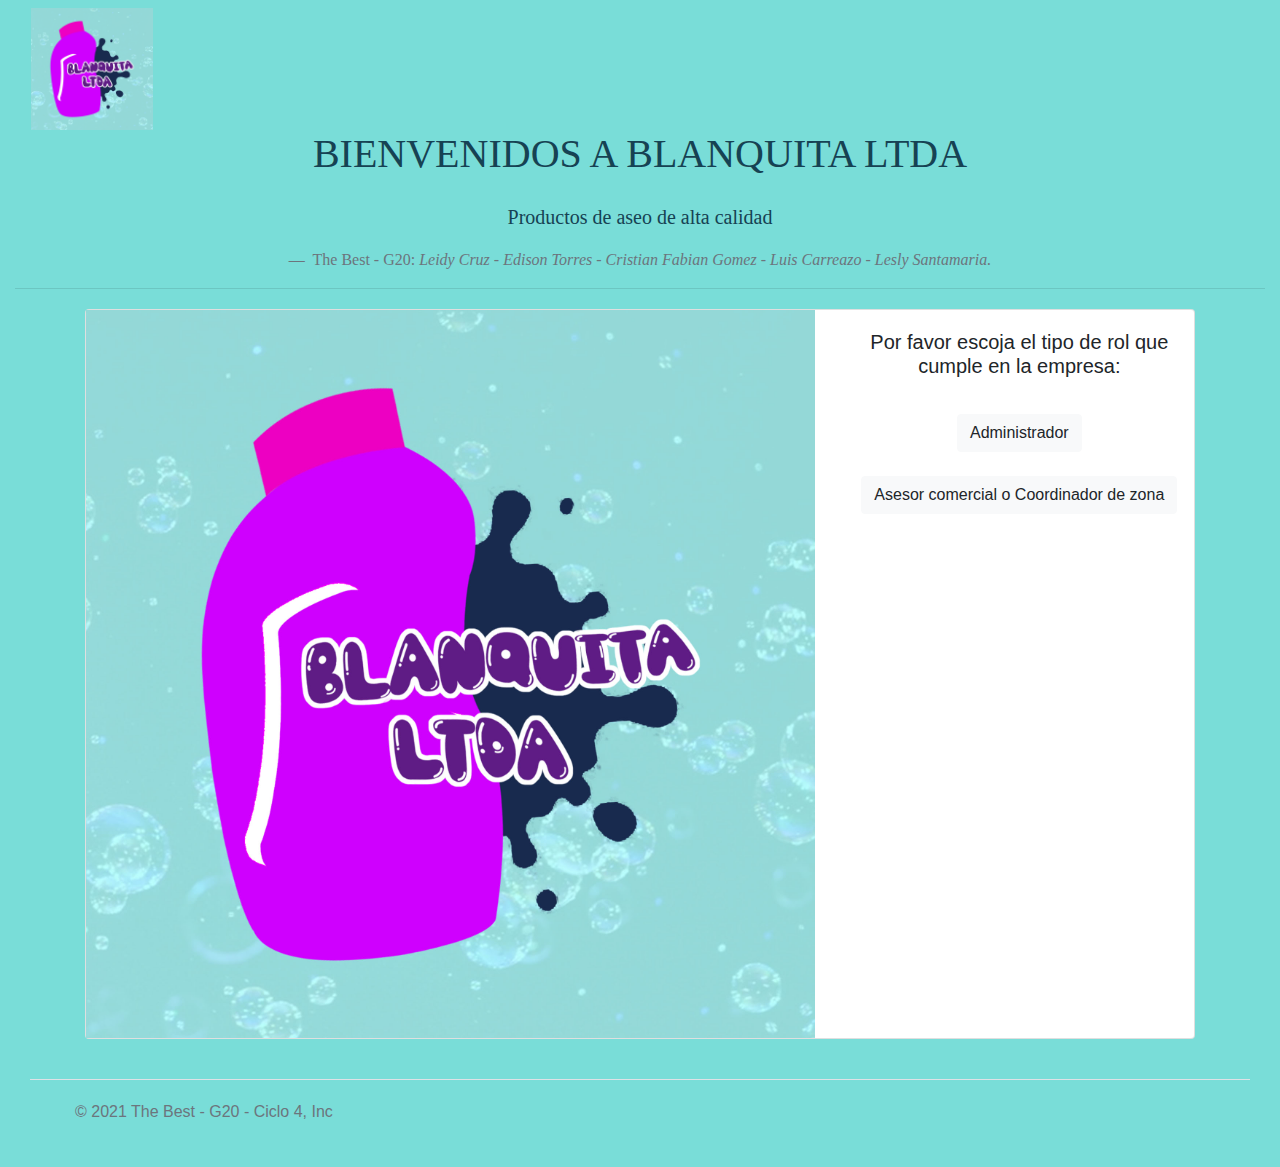
<file: index.html>
<!DOCTYPE html>
<html>
    <head>
        <meta charset="UTF-8">
        <meta http-equiv="X-UA-Compatible" content="IE=edge">
        <meta name="viewport" content="width=device-width, initial-scale=1.0">
        <title>Blanquita LTDA - Home</title>
        <link href="https://cdn.jsdelivr.net/npm/bootstrap@5.1.3/dist/css/bootstrap.min.css" rel="stylesheet" integrity="sha384-1BmE4kWBq78iYhFldvKuhfTAU6auU8tT94WrHftjDbrCEXSU1oBoqyl2QvZ6jIW3" crossorigin="anonymous">
        <link href="//maxcdn.bootstrapcdn.com/bootstrap/4.1.1/css/bootstrap.min.css" rel="stylesheet" id="bootstrap-css" />
        <link rel="stylesheet" href="style/index.css">
        <link rel="stylesheet" href="https://cdn.jsdelivr.net/npm/bootstrap-icons@1.5.0/font/bootstrap-icons.css">
        <link rel="stylesheet" href="https://fonts.googleapis.com/css?family=Sofia">
        <script src="//maxcdn.bootstrapcdn.com/bootstrap/4.1.1/js/bootstrap.min.js"></script>
        <script src="//cdnjs.cloudflare.com/ajax/libs/jquery/3.2.1/jquery.min.js"></script> 
        <script src="https://ajax.googleapis.com/ajax/libs/jquery/3.3.1/jquery.min.js"></script> 
        <script src="https://code.jquery.com/jquery-3.6.0.min.js" integrity="sha256-/xUj+3OJU5yExlq6GSYGSHk7tPXikynS7ogEvDej/m4=" crossorigin="anonymous"></script>
        <script src="js/loginUser.js"></script>
        <link rel="shortcut icon" href="image/Logo_Blanquita.jpg">
    </head>
    <body>
        <div class="container-fluid vh-100">
            <nav class="navbar">
                <img src="image/Logo_Blanquita.jpg" class="card-img-top-left" style="max-width: 10%" alt="Logo Blanquita">
                <div class="container d-flex justify-content-center " id= "top">
                    <p>
                        <h1 class="title-center " id="tittle">BIENVENIDOS A BLANQUITA LTDA</h1>
                    </p>
                </div>
            </nav>
            <nav class="navbar-center" id= "top">
                <div class="pt-2">
                    <figure class="text-center">
                        <blockquote class="navbar-footer">
                            <p class="text" id= "subtittle">Productos de aseo de alta calidad</h2></p>
                        </blockquote>
                        <figcaption class="blockquote-footer" id="fsubtittle">
                            The Best - G20: <cite title="Source Title">Leidy Cruz - Edison Torres - Cristian Fabian Gomez - Luis Carreazo - Lesly Santamaria.</cite>
                        </figcaption>
                    </figure>
                </div>
            </nav>
            <hr/>
            <div class="container-fluid vh-100 " style="margin-top: 20x;" >
                <div class="container d-flex justify-content-center" style="margin-top: 20px;">
                    <div class="rounded d-flex justify-content-left" id="tipousuario">
                        <div class="card text-center mb-3 ">
                            <div class="row g-0">
                                <div class="col-md-8">
                                    <img src="image/Logo_Blanquita.jpg" class="card-img-top-left" style="max-width: 100%" alt="Logo Blanquita">
                                </div>  
                                <div class="col-md-4" >
                                    <div class="card-body">
                                    <h5 class="card-title"> Por favor escoja el tipo de rol que cumple en la empresa:</h5 >
                                    <br/>
                                    <div class= "d-grid d-md-flex justify-content-center" id="loginadministrador">
                                        <a href="Administrador.html" class="btn btn-light" >Administrador</a>
                                    </div>
                                    <br/>
                                    <div class= "d-grid d-md-flex justify-content-center" id="loginuser">
                                        <a href="loginUser.html" class="btn btn-light" >Asesor comercial o Coordinador de zona</a>
                                    </div>
                                </div>                                        
                            </div>
                            <br/>
                        </div>
                    </div>
                </div>
            </div>
            <footer class="footer d-flex flex-wrap justify-content-between align-items-center py-3 my-4 border-top">
                <div class="col-md-4 d-flex align-items-center">
                    <a href="/" class="mb-3 me-2 mb-md-0 text-muted text-decoration-none lh-1">
                        <svg class="bi" width="30" height="24">
                        <use xlink:href="#bootstrap" />
                        </svg>
                    </a>
                    <span class="text-muted">&copy; 2021 The Best - G20 - Ciclo 4, Inc</span>
                </div>
            </footer>
        </div>
    </body>
</html>
</file>
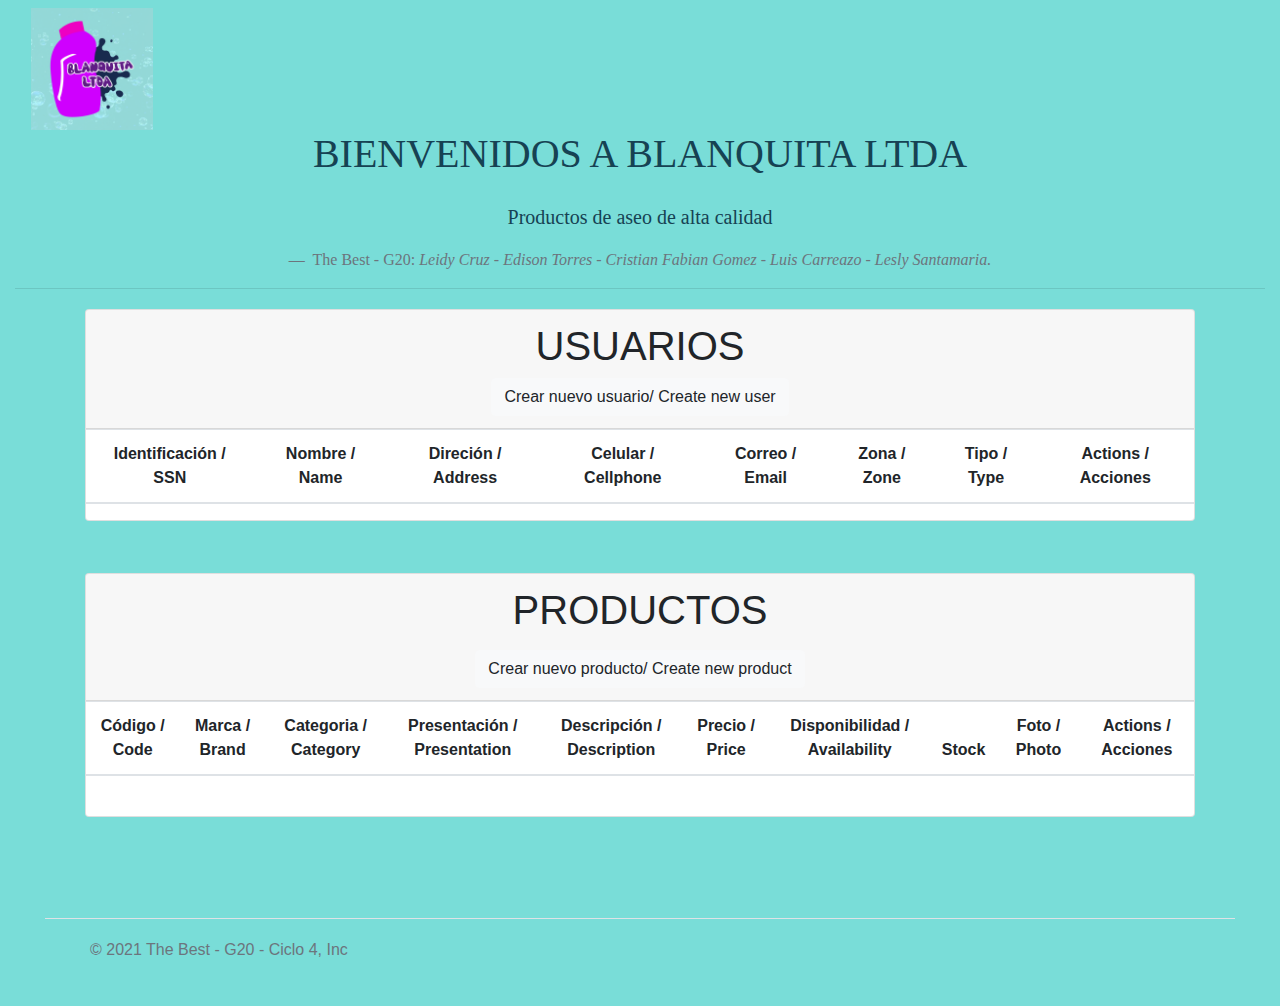
<file: Administrador.html>
<!DOCTYPE html>
<html>

<head>
    <meta charset="UTF-8">
    <meta http-equiv="X-UA-Compatible" content="IE=edge">
    <meta name="viewport" content="width=device-width, initial-scale=1.0">
    <title>Blanquita LTDA - Home</title>
    <link href="https://cdn.jsdelivr.net/npm/bootstrap@5.1.3/dist/css/bootstrap.min.css" rel="stylesheet"
        integrity="sha384-1BmE4kWBq78iYhFldvKuhfTAU6auU8tT94WrHftjDbrCEXSU1oBoqyl2QvZ6jIW3" crossorigin="anonymous">
    <link href="//maxcdn.bootstrapcdn.com/bootstrap/4.1.1/css/bootstrap.min.css" rel="stylesheet" id="bootstrap-css" />
    <link rel="stylesheet" href="https://cdnjs.cloudflare.com/ajax/libs/font-awesome/4.7.0/css/font-awesome.min.css">
    <link rel="stylesheet" href="style/index.css">
    <link rel="stylesheet" href="https://cdn.jsdelivr.net/npm/bootstrap-icons@1.5.0/font/bootstrap-icons.css">
    <link rel="stylesheet" href="https://fonts.googleapis.com/css?family=Sofia">
    <script src="//maxcdn.bootstrapcdn.com/bootstrap/4.1.1/js/bootstrap.min.js"></script>
    <script src="//cdnjs.cloudflare.com/ajax/libs/jquery/3.2.1/jquery.min.js"></script>
    <script src="https://ajax.googleapis.com/ajax/libs/jquery/3.3.1/jquery.min.js"></script>
    <script src="https://code.jquery.com/jquery-3.6.0.min.js" integrity="sha256-/xUj+3OJU5yExlq6GSYGSHk7tPXikynS7ogEvDej/m4=" crossorigin="anonymous"></script>
    <script src="js/administradorUser.js"></script>
    <script src="js/administradorProduct.js"></script>
    <link rel="shortcut icon" href="image/Logo_Blanquita.jpg">
</head>

<body>
    <div class="container-fluid vh-100">
        <nav class="navbar">
            <img src="image/Logo_Blanquita.jpg" class="card-img-top-left" style="max-width: 10%" alt="Logo Blanquita">
            <div class="container d-flex justify-content-center " id="top">
                <p>
                <h1 class="title-center " id="tittle">BIENVENIDOS A BLANQUITA LTDA</h1>
                </p>
            </div>
        </nav>
        <nav class="navbar-center" id="top">
            <div class="pt-2">
                <figure class="text-center">
                    <blockquote class="navbar-footer">
                        <p class="text" id="subtittle">Productos de aseo de alta calidad</h2>
                        </p>
                    </blockquote>
                    <figcaption class="blockquote-footer" id="fsubtittle">
                        The Best - G20: <cite title="Source Title">Leidy Cruz - Edison Torres - Cristian Fabian Gomez -
                            Luis Carreazo - Lesly Santamaria.</cite>
                    </figcaption>
                </figure>
            </div>
        </nav>
        <hr />
        <div class="container-fluid vh-100 " style="margin-top: 20x;">
            <div class="container d-flex justify-content-center" style="margin-top: 20px;">
                <div class="rounded d-flex justify-content-center" >
                    <div id="tipousuario" class="card text-center mb-2 ">
                        <div class="card-header">
                            <h1 class="title-center">USUARIOS</h1> <a href="registrarUser.html" class="btn btn-light" >Crear nuevo usuario/ Create new user</a>
                        </div>
                        <div id="info">
                            <table class="table table-hover">
                                <thead>
                                    <th>Identificación / SSN</th>
                                    <th>Nombre / Name</th>
                                    <th>Direción / Address</th>
                                    <th>Celular / Cellphone</th>
                                    <th>Correo / Email</th>
                                    <th>Zona / Zone</th>
                                    <th>Tipo / Type</th>
                                    <th colspan="2">Actions / Acciones</th>
                                </thead>
                                <tbody id="allItemsUser"></tbody>
                            </table>
                        </div>
                    </div>
                </div>
            </div>
            <br /> 
            <div class="container d-flex justify-content-center" style="margin-top: 20px;">
                <div  class="rounded d-flex justify-content-left">
                    <div  id="tipoproducto" class="card text-center mb-2 ">
                        <div  class="card-header">
                            <h1 class="title-center">PRODUCTOS</p></h1> <a href="registrarProduct.html" class="btn btn-light" >Crear nuevo producto/ Create new product</a>
                        </div>
                        <div id="infoProduct">
                            <table class="table table-hover">
                                <thead>
                                    <th>Código / Code</th>
                                    <th>Marca / Brand</th>
                                    <th>Categoria / Category</th>
                                    <th>Presentación / Presentation</th>
                                    <th>Descripción / Description</th>
                                    <th>Precio / Price</th>
                                    <th>Disponibilidad / Availability</th>
                                    <th>Stock</th>
                                    <th>Foto / Photo</th>
                                    <th colspan="2">Actions / Acciones</th>
                                </thead>
                                <tbody id="allItemsProduct"></tbody>
                            </table>
                        </div>
                        <br />
                    </div>
                </div>
            </div>
            <br />
            <div class="col-md-12 col-sm-50 shadow-lg">
            <div class="datos" style="margin-top: 10px; margin: 10px;">
                <div class="text-center">
                    <form action="" id="actualizarUser" style="display: none;">
                        <div class="text-center" style="margin-top: 20px; ">
                            <h1 class="title-center">ACTUALIZAR USUARIO</h1>
                        <hr/>
                        <p>Aqui puedes actualizar un usuario</p>
                        </div> 
                        <div class="row">
                            <div class="col">
                                <fieldset disabled>
                                <div class="mb-1">
                                    <label class="form-label">ID</label>
                                    <div class=" input-group mb-3">
                                        <span class="input-group-text bg-primary"><i class="bi bi-person-check text-white"></i></span>
                                        <input type="text" class="form-control" id="id" placeholder="1">                                 
                                    </div>
                                    </div>           
                                </fieldset>
                                <div class="mb-1">
                                    <label class="form-label">Identificación / SSN</label>
                                    <div class=" input-group mb-3">
                                        <span class="input-group-text bg-primary"><i class="bi bi-person-badge text-white"></i></span>
                                        <input type="text" class="form-control" id="ssn" placeholder="1111112">
                                    </div>
                                </div>
                                <div class="mb-1">
                                    <label class="form-label">Nombre / Name</label>
                                    <div class=" input-group mb-3">
                                        <span class="input-group-text bg-primary"><i class="bi bi-person-plus-fill text-white"></i></span>
                                        <input type="text" class="form-control" id="nameU" placeholder="Pepito Perez">
                                    </div>
                                </div>
                                <div class="mb-1">
                                    <label class="form-label">Dirección / Address</label>
                                    <div class=" input-group mb-3">
                                        <span class="input-group-text bg-primary"><i class="bi bi-shop text-white"></i></span>
                                        <input type="text" class="form-control" id="address" placeholder="CR 19-45C 22">
                                    </div>
                                </div>
                                <div class="mb-1">
                                    <label class="form-label">Celular / Cellphone</label>
                                    <div class=" input-group mb-3">
                                        <span class="input-group-text bg-primary"><i class="bi bi-phone text-white"></i></span>
                                        <input type="text" class="form-control" id="cellPhone" placeholder="31111111">
                                    </div>
                                </div>
                            </div>
                        </div> 
                        <div class="row">
                            <div class="col">
                                <div class="mb-1">
                                    <label for="exampleInputEmail1" class="form-label">Correo Electrónico / Email address</label>
                                    <div class=" input-group mb-3">
                                        <span class="input-group-text text-white bg-primary">@</span>
                                        <input type="email" class="form-control" id="emailC" aria-describedby="emailHelp" placeholder="name@example.com">
                                    </div>
                                </div>
                                <div class="mb-1">
                                    <label for="exampleInputEmail1" class="form-label">Zona / Zone</label>
                                    <div class=" input-group mb-3">
                                        <span class="input-group-text bg-primary"><i class="bi bi-geo-alt text-white"></i></span>                                        
                                        <input type="text" class="form-control" id="zone"  placeholder="Zona 1">
                                    </div>
                                </div>
                                
                                <div class="mb-1">
                                    <label for="exampleInputEmail1" class="form-label">Tipo / Type</label>
                                    <div class=" input-group mb-3">
                                        <span class="input-group-text bg-primary"><i class="bi bi-person-circle text-white"></i></span>
                                        <input type="text" class="form-control" id="type" placeholder="Admin">
                                    </div>
                                </div>
                           
                                <div class="mb-1">
                                    <label for="exampleInputPassword1" class="form-label">Contraseña / Password</label>
                                    <div class=" input-group mb-3">
                                        <span class="input-group-text bg-primary"><i class="bi bi-key-fill text-white"></i></span>
                                        <input type="password" class="form-control" id="passwordC" placeholder="Password">
                                        <button id="show_password" class="btn btn-primary" type="button" onclick="mostrarPassword()"><span class="fa fa-eye-slash icon"></span></button>
                                    </div>
                                </div>
                                <div class="mb-1">
                                    <label for="exampleInputPassword1" class="form-label">Confirmar Contraseña / Verify Password</label>
                                    <div class=" input-group mb-3">
                                        <span class="input-group-text bg-primary"><i class="bi bi-key-fill text-white"></i></span>
                                        <input type="password" class="form-control" id="passwordCC" placeholder="Password">
                                        <button id="show_password2" class="btn btn-primary" type="button" onclick="mostrarPasswordVerification()"><span class="fa fa-eye-slash icon"></span></button>
                                    </div>
                                </div>
                            </div>
                        </div>
                        <div>
                            <button type ="button" class="btn btn-success" id="actualizar" onclick="putUser()">Actualizar / Update</button>
                        </div>
                    </form>
                </div>
            </div>
            <br>
            <div class="col-md-12 col-sm-50 shadow-lg">
                <div class="datos" style="margin-top: 10px; margin: 10px;">
                    <div class="text-center">
                        <form action="" id="actualizarFormProducto" style="display: none;">
                            <div class="text-center" style="margin-top: 20px; ">
                                <h1 class="title-center">ACTUALIZAR PRODUCTO</h1>
                            <hr/>
                            <p>Aqui puedes actualizar un producto</p>
                            </div> 
                            <div class="row">
                                <div class="col">
                                    <fieldset disabled>
                                    <div class="mb-1">
                                        <label class="form-label">Código / Code</label>
                                        <div class=" input-group mb-3">
                                            <span class="input-group-text bg-primary"><i class="bi bi-person-check text-white"></i></span>
                                            <input type="text" class="form-control" id="idp" placeholder="1">                                 
                                        </div>
                                        </div>           
                                    </fieldset>
                                    <div class="mb-1">
                                        <label class="form-label">Marca / Brand</label>
                                        <div class=" input-group mb-3">
                                            <span class="input-group-text text-white bg-primary">B</span>
                                            <input type="text" class="form-control" id="brand" placeholder="MBP-POWER2">
                                        </div>
                                    </div>
                                    <div class="mb-1">
                                        <label class="form-label">Categoria / Category</label>
                                        <div class=" input-group mb-3">
                                            <span class="input-group-text bg-primary"><i class="bi bi-tag text-white"></i></span>
                                            <input type="text" class="form-control" id="category" placeholder="Desengrasante">
                                        </div>
                                    </div>
                                    <div class="mb-1">
                                        <label class="form-label">Presentación / Presentation</label>
                                        <div class=" input-group mb-3">
                                            <span class="input-group-text bg-primary"><i class="bi bi-recycle text-white"></i></span>
                                            <input type="text" class="form-control" id="presentation" placeholder="Botella">
                                        </div>
                                    </div>
                                    <div class="mb-1">
                                        <label class="form-label">Descripción / Description</label>
                                        <div class=" input-group mb-3">
                                            <span class="input-group-text bg-primary"><i class="bi bi-file-richtext text-white"></i></span>
                                            <input type="text" class="form-control" id="description" placeholder="Gel desengrasante">
                                        </div>
                                    </div>
                                </div>
                            </div> 
                            <div class="row">
                                <div class="col">
                                    <div class="mb-1">
                                        <label for="exampleInputEmail1" class="form-label">Precio / Price</label>
                                        <div class=" input-group mb-3">
                                            <span class="input-group-text text-white bg-primary"><i class="bi bi-cash-coin text-white"></i></span>
                                            <input type="price" class="form-control" id="price" placeholder="25000">
                                        </div>
                                    </div>
                                    <div class="mb-1">
                                        <label for="exampleInputEmail1" class="form-label">Disponibilidad / Availability</label>
                                        <div class=" input-group mb-3">
                                            <span class="input-group-text bg-primary"><i class="bi bi-patch-check text-white"></i></span>                                        
                                            <input type="text" class="form-control" id="availability"  placeholder="True">
                                        </div>
                                    </div>
                                    <div class="mb-1">
                                        <label for="exampleInputEmail1" class="form-label">Stock</label>
                                        <div class=" input-group mb-3">
                                            <span class="input-group-text bg-primary"><i class="bi bi-list-check text-white"></i></span>
                                            <input type="text" class="form-control" id="quantity" placeholder="200">
                                        </div>
                                    </div>
                                    <div class="mb-1">
                                        <label for="exampleInputPassword1" class="form-label">Foto / Photo</label>
                                        <div class=" input-group mb-3">
                                            <span class="input-group-text bg-primary"><i class="bi bi-card-image text-white"></i></span>
                                            <input type="url" class="form-control" id="photography" placeholder="https://www.cleaningprod.com/blanchqe1.jpg">
                                        </div>
                                    </div>
                                </div>
                            </div>
                            <div>
                                <button type ="button" class="btn btn-success" id="actualizarProducto" onclick="putProduct()">Actualizar / Update</button>
                            </div>
                        </form>
                    </div>
                </div>
            </div> 
            <footer class="footer d-flex flex-wrap justify-content-between align-items-center py-3 my-4 border-top">
                <div class="col-md-4 d-flex align-items-center">
                    <a href="/" class="mb-3 me-2 mb-md-0 text-muted text-decoration-none lh-1">
                        <svg class="bi" width="30" height="24">
                            <use xlink:href="#bootstrap" />
                        </svg>
                    </a>
                    <span class="text-muted">&copy; 2021 The Best - G20 - Ciclo 4, Inc</span>
                </div>
            </footer>
        </div>
        
    </div>
</body>
</html>
</file>
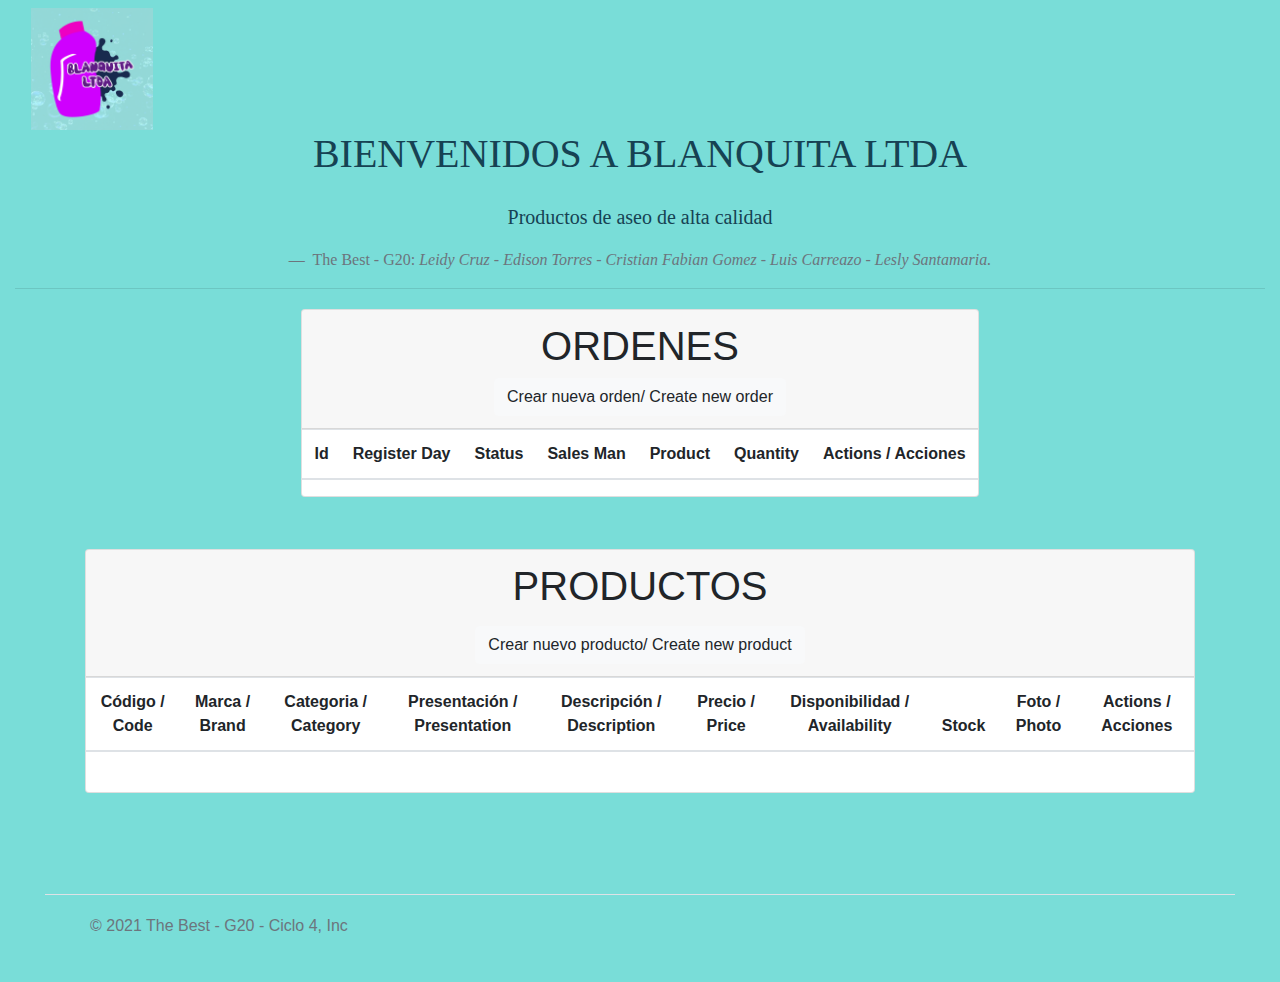
<file: asesor.html>
<!DOCTYPE html>
<html>

<head>
    <meta charset="UTF-8">
    <meta http-equiv="X-UA-Compatible" content="IE=edge">
    <meta name="viewport" content="width=device-width, initial-scale=1.0">
    <title>Blanquita LTDA - Home</title>
    <link href="https://cdn.jsdelivr.net/npm/bootstrap@5.1.3/dist/css/bootstrap.min.css" rel="stylesheet"
        integrity="sha384-1BmE4kWBq78iYhFldvKuhfTAU6auU8tT94WrHftjDbrCEXSU1oBoqyl2QvZ6jIW3" crossorigin="anonymous">
    <link href="//maxcdn.bootstrapcdn.com/bootstrap/4.1.1/css/bootstrap.min.css" rel="stylesheet" id="bootstrap-css" />
    <link rel="stylesheet" href="https://cdnjs.cloudflare.com/ajax/libs/font-awesome/4.7.0/css/font-awesome.min.css">
    <link rel="stylesheet" href="style/index.css">
    <link rel="stylesheet" href="https://cdn.jsdelivr.net/npm/bootstrap-icons@1.5.0/font/bootstrap-icons.css">
    <link rel="stylesheet" href="https://fonts.googleapis.com/css?family=Sofia">
    <script src="//maxcdn.bootstrapcdn.com/bootstrap/4.1.1/js/bootstrap.min.js"></script>
    <script src="//cdnjs.cloudflare.com/ajax/libs/jquery/3.2.1/jquery.min.js"></script>
    <script src="https://ajax.googleapis.com/ajax/libs/jquery/3.3.1/jquery.min.js"></script>
    <script src="https://code.jquery.com/jquery-3.6.0.min.js" integrity="sha256-/xUj+3OJU5yExlq6GSYGSHk7tPXikynS7ogEvDej/m4=" crossorigin="anonymous"></script>
    <script src="js/asesorOrdenes.js"></script>
    <link rel="shortcut icon" href="image/Logo_Blanquita.jpg">
</head>

<body>
    <div class="container-fluid vh-100">
        <nav class="navbar">
            <img src="image/Logo_Blanquita.jpg" class="card-img-top-left" style="max-width: 10%" alt="Logo Blanquita">
            <div class="container d-flex justify-content-center " id="top">
                <p>
                <h1 class="title-center " id="tittle">BIENVENIDOS A BLANQUITA LTDA</h1>
                </p>
            </div>
        </nav>
        <nav class="navbar-center" id="top">
            <div class="pt-2">
                <figure class="text-center">
                    <blockquote class="navbar-footer">
                        <p class="text" id="subtittle">Productos de aseo de alta calidad</h2>
                        </p>
                    </blockquote>
                    <figcaption class="blockquote-footer" id="fsubtittle">
                        The Best - G20: <cite title="Source Title">Leidy Cruz - Edison Torres - Cristian Fabian Gomez -
                            Luis Carreazo - Lesly Santamaria.</cite>
                    </figcaption>
                </figure>
            </div>
        </nav>
        <hr />
        <div class="container-fluid vh-100 " style="margin-top: 20x;">
            <div class="container d-flex justify-content-center" style="margin-top: 20px;">
                <div class="rounded d-flex justify-content-center" >
                    <div id="tipousuario" class="card text-center mb-2 ">
                        <div class="card-header">
                            <h1 class="title-center">ORDENES</h1> <a href="registrarOrder.html" class="btn btn-light" >Crear nueva orden/ Create new order</a>
                        </div>
                        <div id="info">
                            <table class="table table-hover">
                                <thead>
                                    <th>Id</th>
                                    <th>Register Day</th>
                                    <th>Status</th>
                                    <th>Sales Man</th>
                                    <th>Product</th>
                                    <th>Quantity</th>
                                    <th colspan="2">Actions / Acciones</th>
                                </thead>
                                <tbody id="allItemsUser"></tbody>
                            </table>
                        </div>
                    </div>
                </div>
            </div>
            <br /> 
            <div class="container d-flex justify-content-center" style="margin-top: 20px;">
                <div  class="rounded d-flex justify-content-left">
                    <div  id="tipoproducto" class="card text-center mb-2 ">
                        <div  class="card-header">
                            <h1 class="title-center">PRODUCTOS</p></h1> <a href="registrarProduct.html" class="btn btn-light" >Crear nuevo producto/ Create new product</a>
                        </div>
                        <div id="infoProduct">
                            <table class="table table-hover">
                                <thead>
                                    <th>Código / Code</th>
                                    <th>Marca / Brand</th>
                                    <th>Categoria / Category</th>
                                    <th>Presentación / Presentation</th>
                                    <th>Descripción / Description</th>
                                    <th>Precio / Price</th>
                                    <th>Disponibilidad / Availability</th>
                                    <th>Stock</th>
                                    <th>Foto / Photo</th>
                                    <th colspan="2">Actions / Acciones</th>
                                </thead>
                                <tbody id="allItemsProduct"></tbody>
                            </table>
                        </div>
                        <br />
                    </div>
                </div>
            </div>
            <br />
            <div class="col-md-12 col-sm-50 shadow-lg">
            <div class="datos" style="margin-top: 10px; margin: 10px;">
                <div class="text-center">
                    <form action="" id="actualizarUser" style="display: none;">
                        <div class="text-center" style="margin-top: 20px; ">
                            <h1 class="title-center">ACTUALIZAR USUARIO</h1>
                        <hr/>
                        <p>Aqui puedes actualizar un usuario</p>
                        </div> 
                        <div class="row">
                            <div class="col">
                                <fieldset disabled>
                                <div class="mb-1">
                                    <label class="form-label">ID</label>
                                    <div class=" input-group mb-3">
                                        <span class="input-group-text bg-primary"><i class="bi bi-person-check text-white"></i></span>
                                        <input type="text" class="form-control" id="id" placeholder="1">                                 
                                    </div>
                                    </div>           
                                </fieldset>
                                <div class="mb-1">
                                    <label class="form-label">Identificación / SSN</label>
                                    <div class=" input-group mb-3">
                                        <span class="input-group-text bg-primary"><i class="bi bi-person-badge text-white"></i></span>
                                        <input type="text" class="form-control" id="ssn" placeholder="1111112">
                                    </div>
                                </div>
                                <div class="mb-1">
                                    <label class="form-label">Nombre / Name</label>
                                    <div class=" input-group mb-3">
                                        <span class="input-group-text bg-primary"><i class="bi bi-person-plus-fill text-white"></i></span>
                                        <input type="text" class="form-control" id="nameU" placeholder="Pepito Perez">
                                    </div>
                                </div>
                                <div class="mb-1">
                                    <label class="form-label">Dirección / Address</label>
                                    <div class=" input-group mb-3">
                                        <span class="input-group-text bg-primary"><i class="bi bi-shop text-white"></i></span>
                                        <input type="text" class="form-control" id="address" placeholder="CR 19-45C 22">
                                    </div>
                                </div>
                                <div class="mb-1">
                                    <label class="form-label">Celular / Cellphone</label>
                                    <div class=" input-group mb-3">
                                        <span class="input-group-text bg-primary"><i class="bi bi-phone text-white"></i></span>
                                        <input type="text" class="form-control" id="cellPhone" placeholder="31111111">
                                    </div>
                                </div>
                            </div>
                        </div> 
                        <div class="row">
                            <div class="col">
                                <div class="mb-1">
                                    <label for="exampleInputEmail1" class="form-label">Correo Electrónico / Email address</label>
                                    <div class=" input-group mb-3">
                                        <span class="input-group-text text-white bg-primary">@</span>
                                        <input type="email" class="form-control" id="emailC" aria-describedby="emailHelp" placeholder="name@example.com">
                                    </div>
                                </div>
                                <div class="mb-1">
                                    <label for="exampleInputEmail1" class="form-label">Zona / Zone</label>
                                    <div class=" input-group mb-3">
                                        <span class="input-group-text bg-primary"><i class="bi bi-geo-alt text-white"></i></span>                                        
                                        <input type="text" class="form-control" id="zone"  placeholder="Zona 1">
                                    </div>
                                </div>
                                
                                <div class="mb-1">
                                    <label for="exampleInputEmail1" class="form-label">Tipo / Type</label>
                                    <div class=" input-group mb-3">
                                        <span class="input-group-text bg-primary"><i class="bi bi-person-circle text-white"></i></span>
                                        <input type="text" class="form-control" id="type" placeholder="Admin">
                                    </div>
                                </div>
                           
                                <div class="mb-1">
                                    <label for="exampleInputPassword1" class="form-label">Contraseña / Password</label>
                                    <div class=" input-group mb-3">
                                        <span class="input-group-text bg-primary"><i class="bi bi-key-fill text-white"></i></span>
                                        <input type="password" class="form-control" id="passwordC" placeholder="Password">
                                        <button id="show_password" class="btn btn-primary" type="button" onclick="mostrarPassword()"><span class="fa fa-eye-slash icon"></span></button>
                                    </div>
                                </div>
                                <div class="mb-1">
                                    <label for="exampleInputPassword1" class="form-label">Confirmar Contraseña / Verify Password</label>
                                    <div class=" input-group mb-3">
                                        <span class="input-group-text bg-primary"><i class="bi bi-key-fill text-white"></i></span>
                                        <input type="password" class="form-control" id="passwordCC" placeholder="Password">
                                        <button id="show_password2" class="btn btn-primary" type="button" onclick="mostrarPasswordVerification()"><span class="fa fa-eye-slash icon"></span></button>
                                    </div>
                                </div>
                            </div>
                        </div>
                        <div>
                            <button type ="button" class="btn btn-success" id="actualizar" onclick="putUser()">Actualizar / Update</button>
                        </div>
                    </form>
                </div>
            </div>
            <br>
            <div class="col-md-12 col-sm-50 shadow-lg">
                <div class="datos" style="margin-top: 10px; margin: 10px;">
                    <div class="text-center">
                        <form action="" id="actualizarFormProducto" style="display: none;">
                            <div class="text-center" style="margin-top: 20px; ">
                                <h1 class="title-center">ACTUALIZAR PRODUCTO</h1>
                            <hr/>
                            <p>Aqui puedes actualizar un producto</p>
                            </div> 
                            <div class="row">
                                <div class="col">
                                    <fieldset disabled>
                                    <div class="mb-1">
                                        <label class="form-label">Código / Code</label>
                                        <div class=" input-group mb-3">
                                            <span class="input-group-text bg-primary"><i class="bi bi-person-check text-white"></i></span>
                                            <input type="text" class="form-control" id="idp" placeholder="1">                                 
                                        </div>
                                        </div>           
                                    </fieldset>
                                    <div class="mb-1">
                                        <label class="form-label">Marca / Brand</label>
                                        <div class=" input-group mb-3">
                                            <span class="input-group-text text-white bg-primary">B</span>
                                            <input type="text" class="form-control" id="brand" placeholder="MBP-POWER2">
                                        </div>
                                    </div>
                                    <div class="mb-1">
                                        <label class="form-label">Categoria / Category</label>
                                        <div class=" input-group mb-3">
                                            <span class="input-group-text bg-primary"><i class="bi bi-tag text-white"></i></span>
                                            <input type="text" class="form-control" id="category" placeholder="Desengrasante">
                                        </div>
                                    </div>
                                    <div class="mb-1">
                                        <label class="form-label">Presentación / Presentation</label>
                                        <div class=" input-group mb-3">
                                            <span class="input-group-text bg-primary"><i class="bi bi-recycle text-white"></i></span>
                                            <input type="text" class="form-control" id="presentation" placeholder="Botella">
                                        </div>
                                    </div>
                                    <div class="mb-1">
                                        <label class="form-label">Descripción / Description</label>
                                        <div class=" input-group mb-3">
                                            <span class="input-group-text bg-primary"><i class="bi bi-file-richtext text-white"></i></span>
                                            <input type="text" class="form-control" id="description" placeholder="Gel desengrasante">
                                        </div>
                                    </div>
                                </div>
                            </div> 
                            <div class="row">
                                <div class="col">
                                    <div class="mb-1">
                                        <label for="exampleInputEmail1" class="form-label">Precio / Price</label>
                                        <div class=" input-group mb-3">
                                            <span class="input-group-text text-white bg-primary"><i class="bi bi-cash-coin text-white"></i></span>
                                            <input type="price" class="form-control" id="price" placeholder="25000">
                                        </div>
                                    </div>
                                    <div class="mb-1">
                                        <label for="exampleInputEmail1" class="form-label">Disponibilidad / Availability</label>
                                        <div class=" input-group mb-3">
                                            <span class="input-group-text bg-primary"><i class="bi bi-patch-check text-white"></i></span>                                        
                                            <input type="text" class="form-control" id="availability"  placeholder="True">
                                        </div>
                                    </div>
                                    <div class="mb-1">
                                        <label for="exampleInputEmail1" class="form-label">Stock</label>
                                        <div class=" input-group mb-3">
                                            <span class="input-group-text bg-primary"><i class="bi bi-list-check text-white"></i></span>
                                            <input type="text" class="form-control" id="quantity" placeholder="200">
                                        </div>
                                    </div>
                                    <div class="mb-1">
                                        <label for="exampleInputPassword1" class="form-label">Foto / Photo</label>
                                        <div class=" input-group mb-3">
                                            <span class="input-group-text bg-primary"><i class="bi bi-card-image text-white"></i></span>
                                            <input type="url" class="form-control" id="photography" placeholder="https://www.cleaningprod.com/blanchqe1.jpg">
                                        </div>
                                    </div>
                                </div>
                            </div>
                            <div>
                                <button type ="button" class="btn btn-success" id="actualizarProducto" onclick="putProduct()">Actualizar / Update</button>
                            </div>
                        </form>
                    </div>
                </div>
            </div> 
            <footer class="footer d-flex flex-wrap justify-content-between align-items-center py-3 my-4 border-top">
                <div class="col-md-4 d-flex align-items-center">
                    <a href="/" class="mb-3 me-2 mb-md-0 text-muted text-decoration-none lh-1">
                        <svg class="bi" width="30" height="24">
                            <use xlink:href="#bootstrap" />
                        </svg>
                    </a>
                    <span class="text-muted">&copy; 2021 The Best - G20 - Ciclo 4, Inc</span>
                </div>
            </footer>
        </div>
        
    </div>
</body>
</html>
</file>
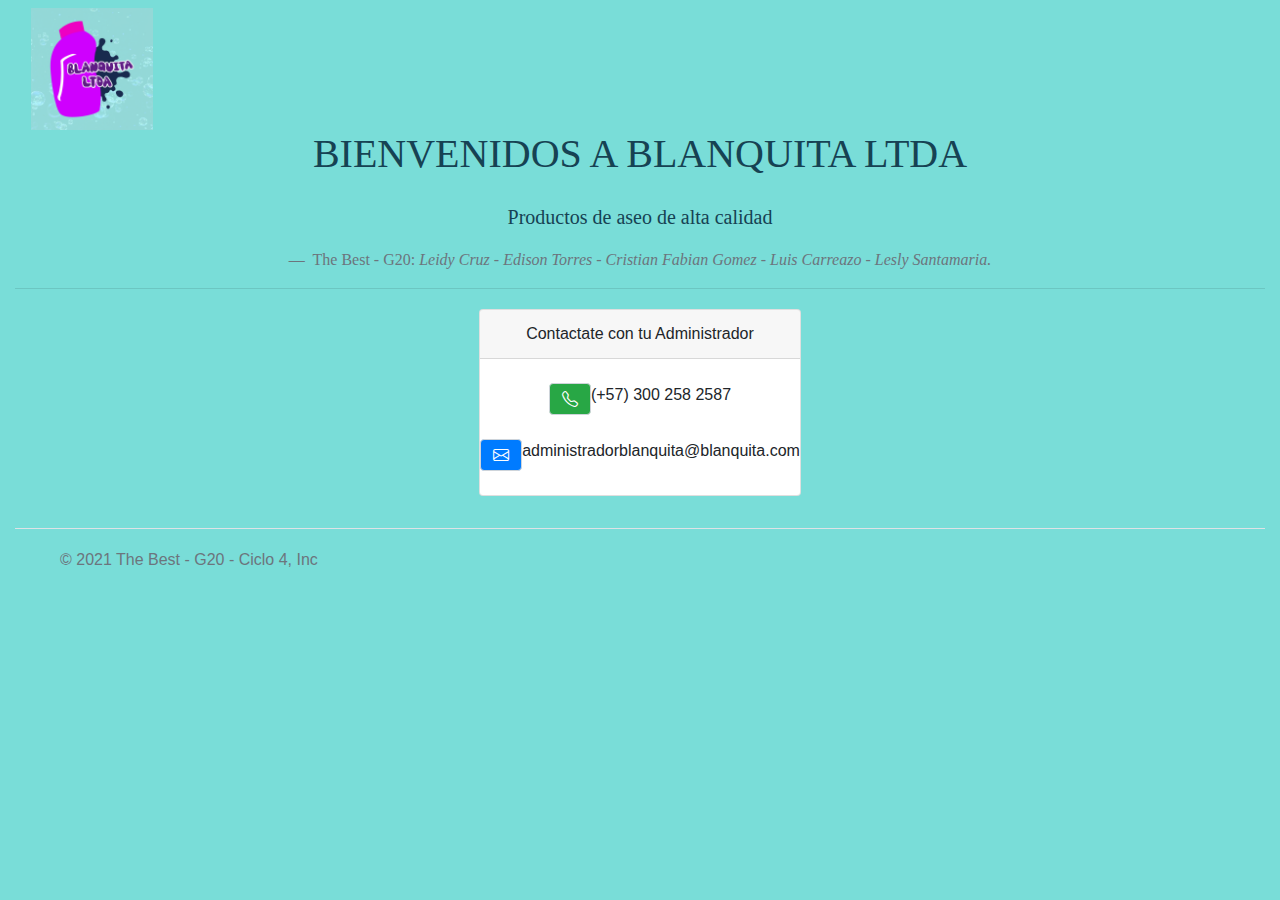
<file: comunicacionAdmin.html>
<!DOCTYPE html>
<html>
    <head>
        <meta charset="UTF-8">
        <meta http-equiv="X-UA-Compatible" content="IE=edge">
        <meta name="viewport" content="width=device-width, initial-scale=1.0">
        <title>Blanquita LTDA - Home</title>
        <link href="https://cdn.jsdelivr.net/npm/bootstrap@5.1.3/dist/css/bootstrap.min.css" rel="stylesheet" integrity="sha384-1BmE4kWBq78iYhFldvKuhfTAU6auU8tT94WrHftjDbrCEXSU1oBoqyl2QvZ6jIW3" crossorigin="anonymous">
        <link href="//maxcdn.bootstrapcdn.com/bootstrap/4.1.1/css/bootstrap.min.css" rel="stylesheet" id="bootstrap-css" />
        <link rel="stylesheet" href="style/index.css">
        <link rel="stylesheet" href="https://cdn.jsdelivr.net/npm/bootstrap-icons@1.5.0/font/bootstrap-icons.css">
        <link rel="stylesheet" href="https://fonts.googleapis.com/css?family=Sofia">
        <script src="//maxcdn.bootstrapcdn.com/bootstrap/4.1.1/js/bootstrap.min.js"></script>
        <script src="//cdnjs.cloudflare.com/ajax/libs/jquery/3.2.1/jquery.min.js"></script> 
        <script src="https://code.jquery.com/jquery-3.6.0.min.js" integrity="sha256-/xUj+3OJU5yExlq6GSYGSHk7tPXikynS7ogEvDej/m4=" crossorigin="anonymous"></script>
        <script src="/js/loginUser.js"></script>
        <link rel="shortcut icon" href="image/Logo_Blanquita.jpg">
    </head>
    <body>
        <div class="container-fluid vh-100">
            <nav class="navbar">
                <img src="image/Logo_Blanquita.jpg" class="card-img-top-left" style="max-width: 10%" alt="Logo Blanquita">
                <div class="container d-flex justify-content-center " id= "top">
                    <p>
                        <h1 class="title-center " id="tittle">BIENVENIDOS A BLANQUITA LTDA</h1>
                    </p>
                </div>
            </nav>
            <nav class="navbar-center" id= "top">
                <div class="pt-2">
                    <figure class="text-center">
                        <blockquote class="navbar-footer">
                            <p class="text" id= "subtittle">Productos de aseo de alta calidad</h2></p>
                        </blockquote>
                        <figcaption class="blockquote-footer" id="fsubtittle">
                            The Best - G20: <cite title="Source Title">Leidy Cruz - Edison Torres - Cristian Fabian Gomez - Luis Carreazo - Lesly Santamaria.</cite>
                        </figcaption>
                    </figure>
                </div>
            </nav>
            <hr/>
            <div class="container-fluid vh-100 " style="margin-top: 20x;" >
                <div class="container d-flex justify-content-center" style="margin-top: 20px;">
                    <div class="rounded d-flex justify-content-left" id="tipousuario">
                        <div class="card text-center mb-2 ">
                            <div class="card-header" > Contactate con tu Administrador</div>
                            <br/>
                            <div class= "d-grid d-md-flex justify-content-center" id="celAdmin">
                                <span xmlns="http://www.w3.org/2000/svg" width="16" height="16" fill="currentColor" class="bi bi-telephone input-group-text text-white bg-success" viewBox="0 0 16 16">
                                <path d="M3.654 1.328a.678.678 0 0 0-1.015-.063L1.605 2.3c-.483.484-.661 1.169-.45 1.77a17.568 17.568 0 0 0 4.168 6.608 17.569 17.569 0 0 0 6.608 4.168c.601.211 1.286.033 1.77-.45l1.034-1.034a.678.678 0 0 0-.063-1.015l-2.307-1.794a.678.678 0 0 0-.58-.122l-2.19.547a1.745 1.745 0 0 1-1.657-.459L5.482 8.062a1.745 1.745 0 0 1-.46-1.657l.548-2.19a.678.678 0 0 0-.122-.58L3.654 1.328zM1.884.511a1.745 1.745 0 0 1 2.612.163L6.29 2.98c.329.423.445.974.315 1.494l-.547 2.19a.678.678 0 0 0 .178.643l2.457 2.457a.678.678 0 0 0 .644.178l2.189-.547a1.745 1.745 0 0 1 1.494.315l2.306 1.794c.829.645.905 1.87.163 2.611l-1.034 1.034c-.74.74-1.846 1.065-2.877.702a18.634 18.634 0 0 1-7.01-4.42 18.634 18.634 0 0 1-4.42-7.009c-.362-1.03-.037-2.137.703-2.877L1.885.511z"/>
                                </span>
                                <label class"text-center"id="tel">(+57) 300 258 2587</label>
                            </div>
                            <br/>
                            <div class= "d-grid d-md-flex justify-content-center" id="emailAdminC">
                                <span xmlns="http://www.w3.org/2000/svg" width="16" height="16" fill="currentColor" class="bi bi-envelope input-group-text text-white bg-primary" viewBox="0 0 16 16">
                                    <path d="M0 4a2 2 0 0 1 2-2h12a2 2 0 0 1 2 2v8a2 2 0 0 1-2 2H2a2 2 0 0 1-2-2V4Zm2-1a1 1 0 0 0-1 1v.217l7 4.2 7-4.2V4a1 1 0 0 0-1-1H2Zm13 2.383-4.708 2.825L15 11.105V5.383Zm-.034 6.876-5.64-3.471L8 9.583l-1.326-.795-5.64 3.47A1 1 0 0 0 2 13h12a1 1 0 0 0 .966-.741ZM1 11.105l4.708-2.897L1 5.383v5.722Z"/>
                                </span>
                                <label class"text-center"id="emailAdmin">administradorblanquita@blanquita.com</label>
                            </div>
                            <br/>
                        </div>
                    </div>
                </div>
            </div>
            <footer class="footer d-flex flex-wrap justify-content-between align-items-center py-3 my-4 border-top">
                <div class="col-md-4 d-flex align-items-center">
                    <a href="/" class="mb-3 me-2 mb-md-0 text-muted text-decoration-none lh-1">
                        <svg class="bi" width="30" height="24">
                        <use xlink:href="#bootstrap" />
                        </svg>
                    </a>
                    <span class="text-muted">&copy; 2021 The Best - G20 - Ciclo 4, Inc</span>
                </div>
            </footer>
        </div>
    </body>
</html>
</file>
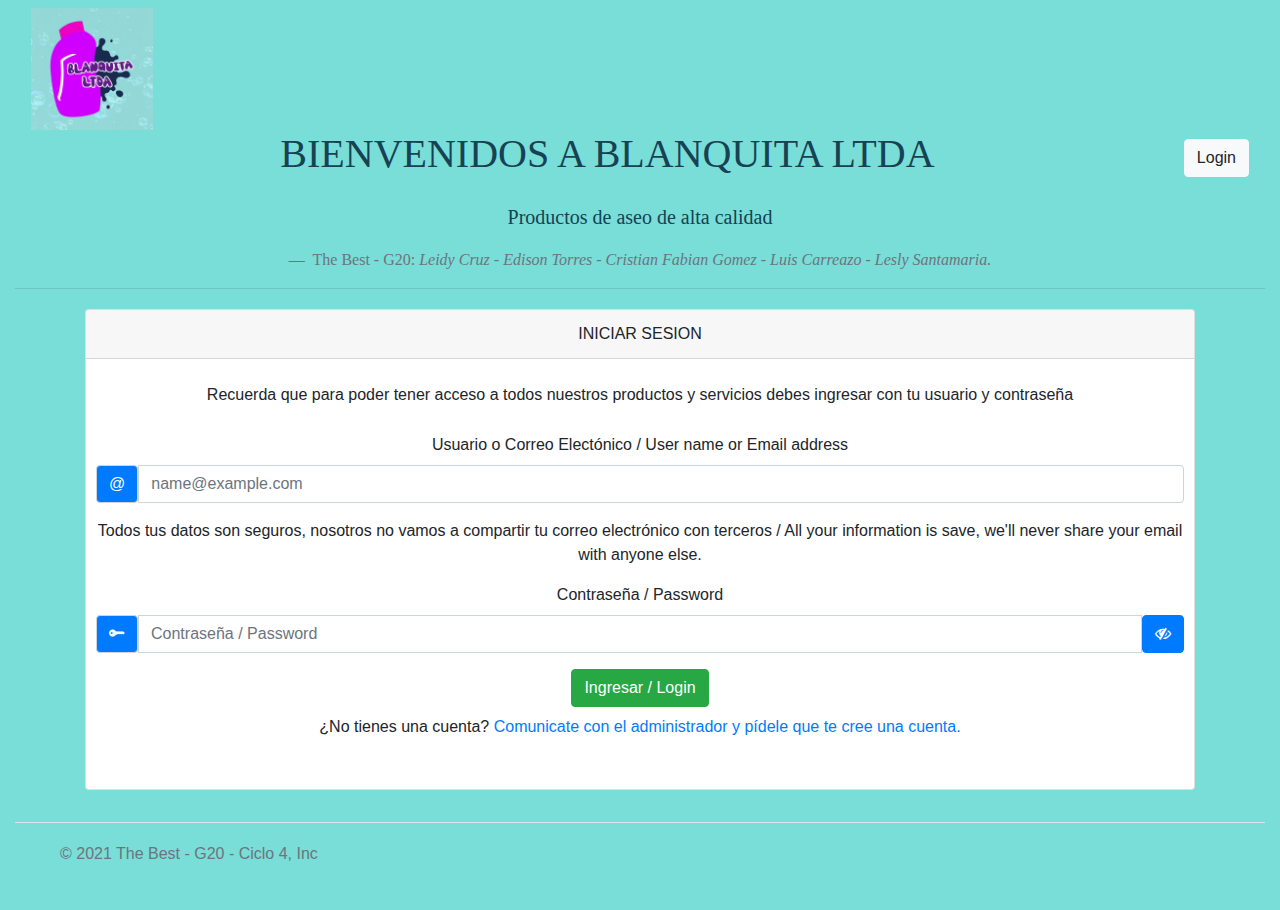
<file: loginUser.html>
<!DOCTYPE html>
<html>
    <head>
        <meta charset="UTF-8">
        <meta http-equiv="X-UA-Compatible" content="IE=edge">
        <meta name="viewport" content="width=device-width, initial-scale=1.0">
        <title>Blanquita LTDA - Home</title>
        <link href="https://cdn.jsdelivr.net/npm/bootstrap@5.1.3/dist/css/bootstrap.min.css" rel="stylesheet" integrity="sha384-1BmE4kWBq78iYhFldvKuhfTAU6auU8tT94WrHftjDbrCEXSU1oBoqyl2QvZ6jIW3" crossorigin="anonymous">
        <link href="//maxcdn.bootstrapcdn.com/bootstrap/4.1.1/css/bootstrap.min.css" rel="stylesheet" id="bootstrap-css" />
        <link rel="stylesheet" href="https://cdnjs.cloudflare.com/ajax/libs/font-awesome/4.7.0/css/font-awesome.min.css">
        <link rel="stylesheet" href="style/index.css">
        <link rel="stylesheet" href="https://cdn.jsdelivr.net/npm/bootstrap-icons@1.5.0/font/bootstrap-icons.css">
        <link rel="stylesheet" href="https://fonts.googleapis.com/css?family=Sofia">
        <script src="//maxcdn.bootstrapcdn.com/bootstrap/4.1.1/js/bootstrap.min.js"></script>
        <script src="//cdnjs.cloudflare.com/ajax/libs/jquery/3.2.1/jquery.min.js"></script> 
        <script src="https://ajax.googleapis.com/ajax/libs/jquery/3.3.1/jquery.min.js"></script> 
        <script src="https://code.jquery.com/jquery-3.6.0.min.js" integrity="sha256-/xUj+3OJU5yExlq6GSYGSHk7tPXikynS7ogEvDej/m4=" crossorigin="anonymous"></script>
        <script src="/js/loginUser.js"></script>
        <link rel="shortcut icon" href="image/Logo_Blanquita.jpg">
    </head>
    <body>
        <div class="container-fluid vh-100">
            <nav class="navbar">
                <img src="image/Logo_Blanquita.jpg" class="card-img-top-left" style="max-width: 10%" alt="Logo Blanquita">
                <div class="container d-flex justify-content-center " id= "top">
                    <p>
                        <h1 class="title-center " id="tittle">BIENVENIDOS A BLANQUITA LTDA</h1>
                    </p>
                </div>
                <div class= "d-grid d-md-flex justify-content-md-end">
                    <a href="loginUser.html" class="btn btn-light" >Login</a>
                </div>
            </nav>
            <nav class="navbar-center" id= "top">
                <div class="pt-2">
                    <figure class="text-center">
                        <blockquote class="navbar-footer">
                            <p class="text" id= "subtittle">Productos de aseo de alta calidad</h2></p>
                        </blockquote>
                        <figcaption class="blockquote-footer" id="fsubtittle">
                            The Best - G20: <cite title="Source Title">Leidy Cruz - Edison Torres - Cristian Fabian Gomez - Luis Carreazo - Lesly Santamaria.</cite>
                        </figcaption>
                    </figure>
                </div>
            </nav>
            <hr/>
            <div class="container-fluid vh-100 " style="margin-top: 20x;" >
                <div class="container d-flex justify-content-center" style="margin-top: 20px;">
                    <div class="rounded d-flex justify-content-left" id="tipousuario">
                        <div class="card text-center mb-2 ">
                            <div class="card-header" > INICIAR SESION</div>
                            <br/>
                            <p>Recuerda que para poder tener acceso a todos nuestros productos y servicios debes ingresar con tu usuario y contraseña</p>
                            <div class="datos" style="margin-top: 10px; margin: 10px;">
                                <div class="text-center">
                                    <form action="post" id="ingresar" >
                                        <div class="mb-3">
                                            <label for="exampleInputEmail1" class="form-label">Usuario o Correo Electónico / User name or Email address</label>
                                            <div class="input-group mb-3">
                                                <span class="input-group-text text-white bg-primary">@</span>
                                                <input type="email" class="form-control" id="email" aria-describedby="emailHelp" placeholder="name@example.com">
                                            </div>
                                            <div id="emailHelp" class="form-text">Todos tus datos son seguros, nosotros no vamos a compartir tu correo electrónico con terceros / All your information is save, we'll never share your email with anyone else.</div>
                                        </div>
                                        <div class="mb-3">
                                            <label for="exampleInputPassword1" class="form-label">Contraseña / Password</label>
                                            <div class=" input-group mb-3">
                                                <span class="input-group-text bg-primary"><i class="bi bi-key-fill text-white"></i></span>
                                                <input type="password" class="form-control" id="password" placeholder="Contraseña / Password">
                                                <button id="show_password" class="btn btn-primary" type="button" onclick="mostrarPassword()"><span class="fa fa-eye-slash icon"></span></button>
                                            </div>
                                        </div>
                                        <div>
                                            <button type ="button" class="btn btn-success"  onclick="existeEmail()">Ingresar / Login</button>
                                            <p class = "text-center mt-2">
                                                ¿No tienes una cuenta?
                                                <a href="comunicacionAdmin.html">Comunicate con el administrador y pídele que te cree una cuenta.</a>
                                            </p>                                    
                                        </div>
                                    </form>
                                </div>
                            </div>
                            <br/>
                        </div>
                    </div>
                </div>
            </div>
            <footer class="footer d-flex flex-wrap justify-content-between align-items-center py-3 my-4 border-top">
                <div class="col-md-4 d-flex align-items-center">
                    <a href="/" class="mb-3 me-2 mb-md-0 text-muted text-decoration-none lh-1">
                        <svg class="bi" width="30" height="24">
                        <use xlink:href="#bootstrap" />
                        </svg>
                    </a>
                    <span class="text-muted">&copy; 2021 The Best - G20 - Ciclo 4, Inc</span>
                </div>
            </footer>
        </div>
    </body>
</html>
</file>
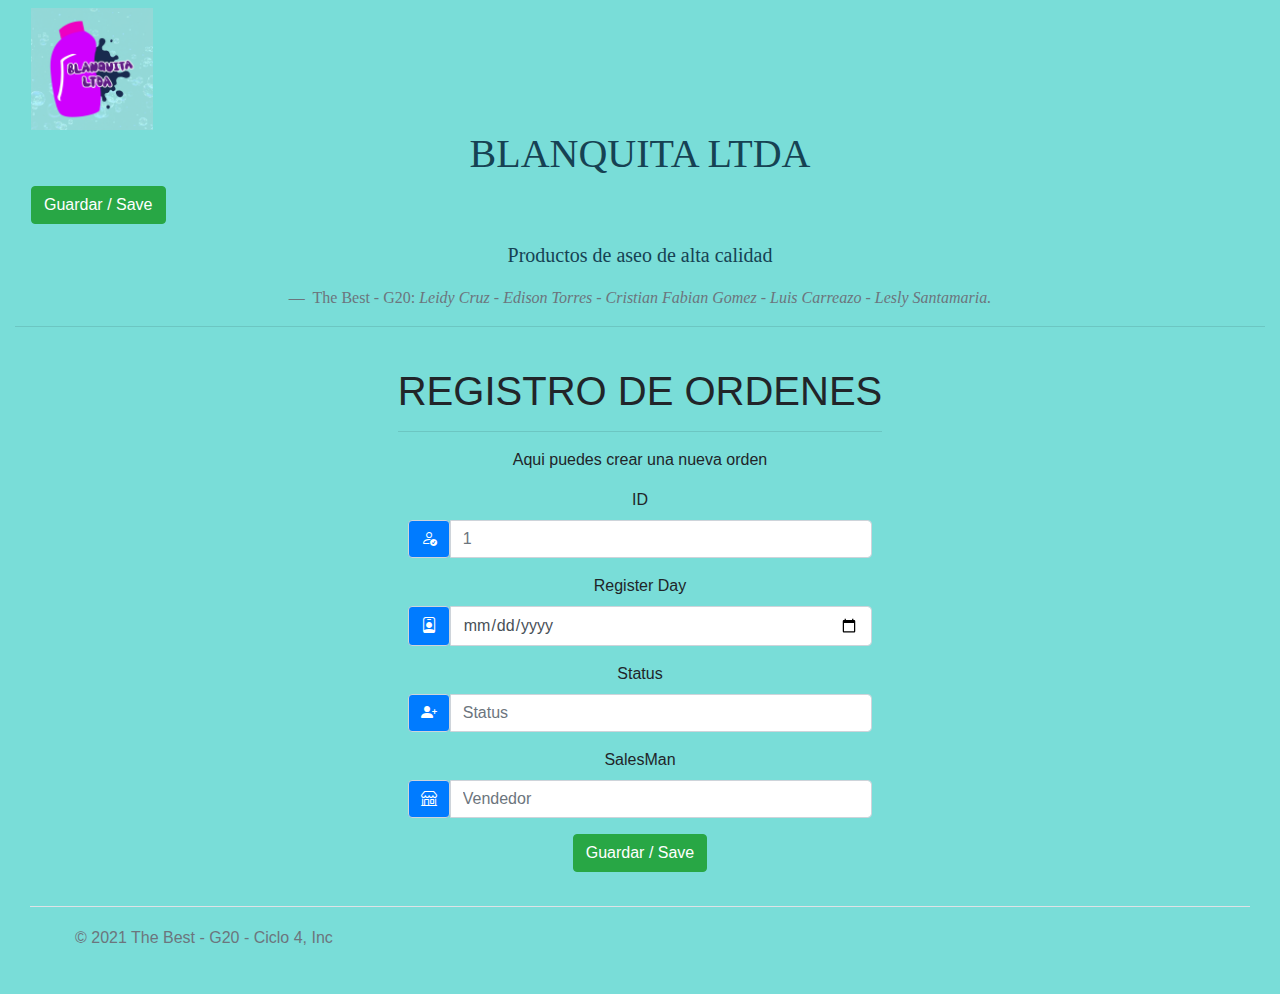
<file: registrarOrder.html>
<!DOCTYPE html>
<!--
To change this license header, choose License Headers in Project Properties.
To change this template file, choose Tools | Templates
and open the template in the editor.
-->
<html lang="en">
<head>
    <meta charset="UTF-8">
    <meta http-equiv="X-UA-Compatible" content="IE=edge">
    <meta name="viewport" content="width=device-width, initial-scale=1.0">
    <title>Blanquita LTDA - Registro</title>
    <link href="https://cdn.jsdelivr.net/npm/bootstrap@5.1.3/dist/css/bootstrap.min.css" rel="stylesheet" integrity="sha384-1BmE4kWBq78iYhFldvKuhfTAU6auU8tT94WrHftjDbrCEXSU1oBoqyl2QvZ6jIW3" crossorigin="anonymous">
    <link href="//maxcdn.bootstrapcdn.com/bootstrap/4.1.1/css/bootstrap.min.css" rel="stylesheet" id="bootstrap-css" />
    <link rel="stylesheet" href="https://cdnjs.cloudflare.com/ajax/libs/font-awesome/4.7.0/css/font-awesome.min.css">
    <link rel="stylesheet" href="style/index.css">
    <link rel="stylesheet" href="https://cdn.jsdelivr.net/npm/bootstrap-icons@1.5.0/font/bootstrap-icons.css">
    <link rel="stylesheet" href="https://fonts.googleapis.com/css?family=Sofia">
    <script src="//maxcdn.bootstrapcdn.com/bootstrap/4.1.1/js/bootstrap.min.js"></script>
    <script src="//cdnjs.cloudflare.com/ajax/libs/jquery/3.2.1/jquery.min.js"></script>
    <script src="https://ajax.googleapis.com/ajax/libs/jquery/3.3.1/jquery.min.js"></script> 
    <script src="https://code.jquery.com/jquery-3.6.0.min.js" integrity="sha256-/xUj+3OJU5yExlq6GSYGSHk7tPXikynS7ogEvDej/m4=" crossorigin="anonymous"></script>
    <script src="js/asesorOrdenes.js"></script>
    <link rel="shortcut icon" href="image/Logo_Blanquita.jpg">
</head>
<body>
    <div class="container-fluid vh-100">
    <nav class="navbar">
        <img src="image/Logo_Blanquita.jpg" class="card-img-top-left" style="max-width: 10%" alt="Logo Blanquita">
        <div class="container d-flex justify-content-center " id= "top">
            <p>
                <h1 class="title-center " id="tittle">BLANQUITA LTDA</h1>
            </p>
        </div>
        <div id= "guardar1" class= "d-grid d-md-flex justify-content-md-end">
            <button type ="button" class="btn btn-success" id="guardar" onclick="validarRegistro()">Guardar / Save</button>
        </div>
    </nav>
    <nav class="navbar-center" id= "top">
        <div class="pt-2">
            <figure class="text-center">
                <blockquote class="navbar-footer">
                    <p class="text">Productos de aseo de alta calidad</h2></p>
                </blockquote>
                <figcaption class="blockquote-footer">
                    The Best - G20: <cite title="Source Title">Leidy Cruz - Edison Torres - Cristian Fabian Gomez - Luis Carreazo - Lesly Santamaria.</cite>
                </figcaption>
            </figure>
        </div>
    </nav>
    <hr/>
    <div class="container-fluid vh-100 " style="margin-top: 20x;" >
        <div class="container d-flex justify-content-center" style="margin-top: 20px;">
            <div class="rounded d-flex justify-content-center" >
                <div class="col-md-12 col-sm-50 shadow-lg">
                    <div class="text-center" style="margin-top: 20px;">
                            <h1 class="title-center">REGISTRO DE ORDENES</h1>
                        <hr/>
                        <p>Aqui puedes crear una nueva orden</p>
                    </div>
                    <div class="datos" style="margin-top: 10px; margin: 10px;">
                        <div class="text-center">
                            <form action="" id="crearOrder">
                                <div class="row">
                                    <div class="col">
                                        <div class="mb-1">
                                            <label class="form-label">ID</label>
                                            <div class=" input-group mb-3">
                                                <span class="input-group-text bg-primary"><i class="bi bi-person-check text-white"></i></span>
                                                <input type="text" class="form-control" id="idorder" placeholder="1">
                                            </div>
                                        </div>
                                        <div class="mb-1">
                                            <label class="form-label">Register Day</label>
                                            <div class=" input-group mb-3">
                                                <span class="input-group-text bg-primary"><i class="bi bi-person-badge text-white"></i></span>
                                                <input type="date" class="form-control" id="registerDay" placeholder="Register Day">
                                            </div>
                                        </div>
                                        <div class="mb-1">
                                            <label class="form-label">Status</label>
                                            <div class=" input-group mb-3">
                                                <span class="input-group-text bg-primary"><i class="bi bi-person-plus-fill text-white"></i></span>
                                                <input type="text" class="form-control" id="status" placeholder="Status">
                                            </div>
                                        </div>
                                        <div class="mb-1">
                                            <label class="form-label">SalesMan</label>
                                            <div class=" input-group mb-3">
                                                <span class="input-group-text bg-primary"><i class="bi bi-shop text-white"></i></span>
                                                <input type="text" class="form-control" id="salesMan" placeholder="Vendedor">
                                            </div>
                                        </div>
                                    </div>
                                </div>
                                <div>
                                    <button type ="button" class="btn btn-success" id="guardarOrder" onclick="validarOrder()">Guardar / Save</button>
                                </div>
                            </form>
                        </div>
                    </div>
                </div>
            </div>
        </div>
        <footer class="footer d-flex flex-wrap justify-content-between align-items-center py-3 my-4 border-top">
            <div class="col-md-4 d-flex align-items-center">
                <a href="/" class="mb-3 me-2 mb-md-0 text-muted text-decoration-none lh-1">
                    <svg class="bi" width="30" height="24">
                    <use xlink:href="#bootstrap" />
                    </svg>
                </a>
                <span class="text-muted">&copy; 2021 The Best - G20 - Ciclo 4, Inc</span>
            </div>
        </footer> 
    </div>
</body>
</html>
</file>
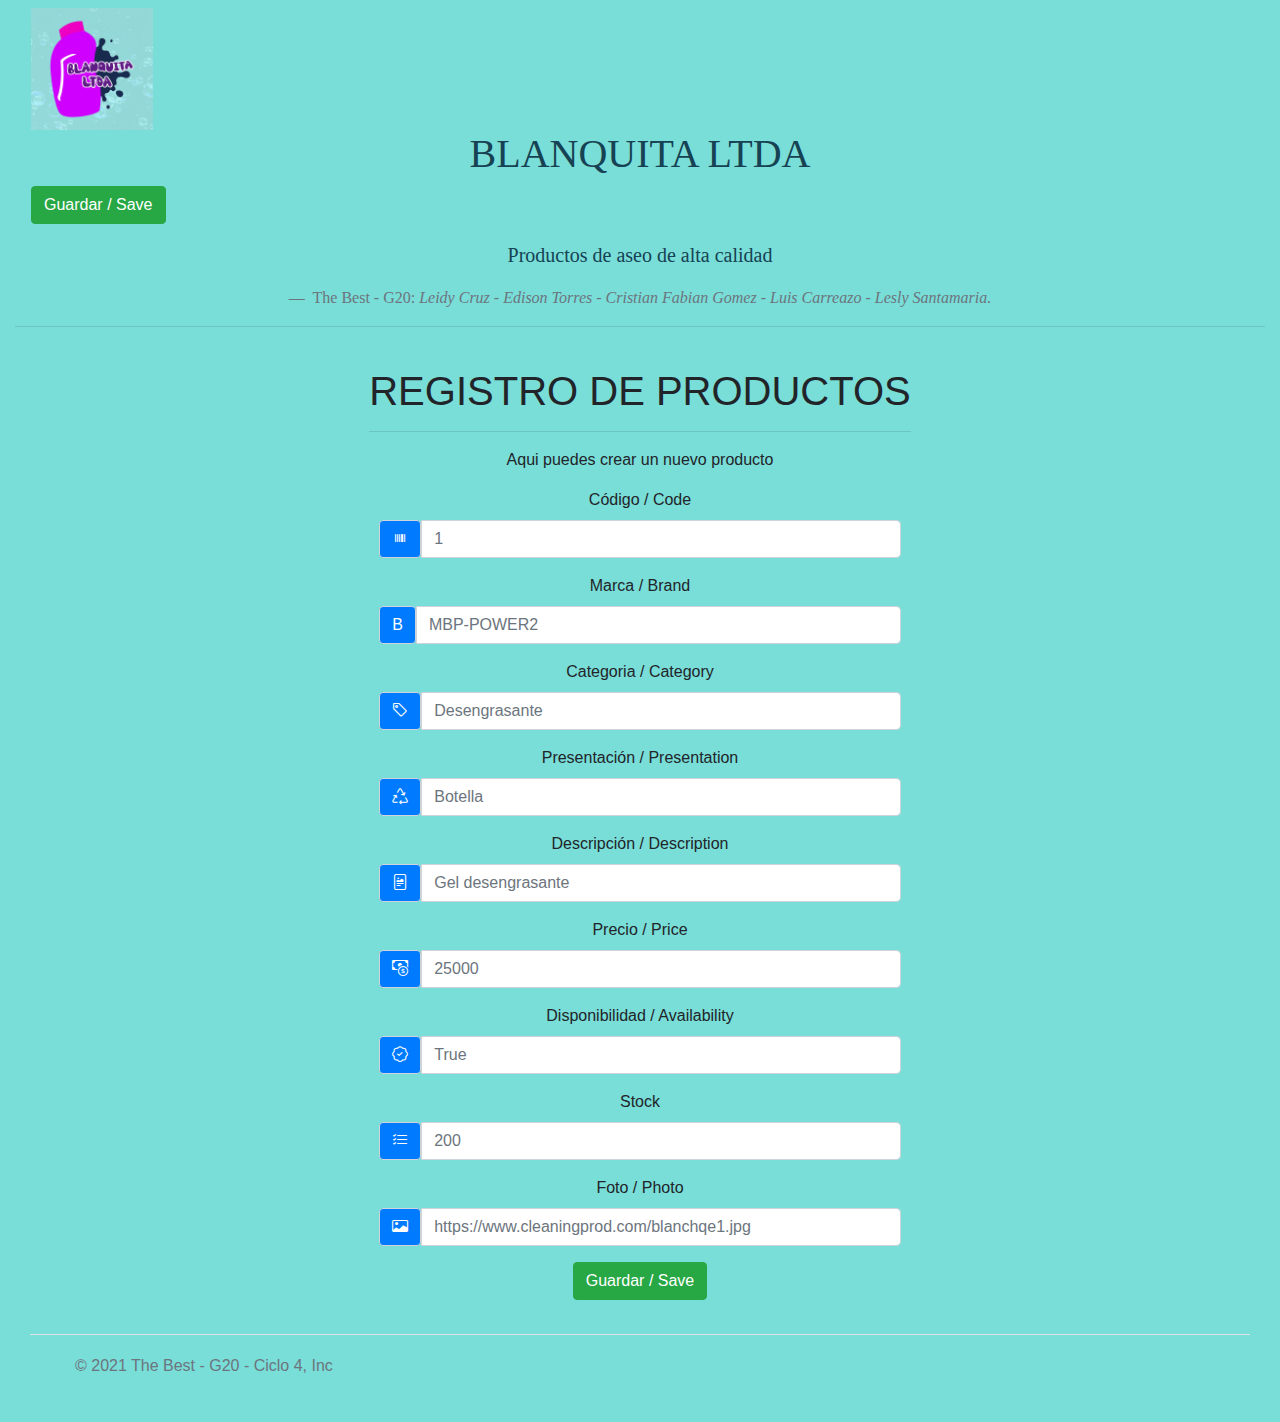
<file: registrarProduct.html>
<!DOCTYPE html>
<!--
To change this license header, choose License Headers in Project Properties.
To change this template file, choose Tools | Templates
and open the template in the editor.
-->
<html lang="en">
<head>
    <meta charset="UTF-8">
    <meta http-equiv="X-UA-Compatible" content="IE=edge">
    <meta name="viewport" content="width=device-width, initial-scale=1.0">
    <title>Blanquita LTDA - Registro Productos</title>
    <link href="https://cdn.jsdelivr.net/npm/bootstrap@5.1.3/dist/css/bootstrap.min.css" rel="stylesheet" integrity="sha384-1BmE4kWBq78iYhFldvKuhfTAU6auU8tT94WrHftjDbrCEXSU1oBoqyl2QvZ6jIW3" crossorigin="anonymous">
    <link href="//maxcdn.bootstrapcdn.com/bootstrap/4.1.1/css/bootstrap.min.css" rel="stylesheet" id="bootstrap-css" />
    <link rel="stylesheet" href="https://cdnjs.cloudflare.com/ajax/libs/font-awesome/4.7.0/css/font-awesome.min.css">
    <link rel="stylesheet" href="style/index.css">
    <link rel="stylesheet" href="https://cdn.jsdelivr.net/npm/bootstrap-icons@1.5.0/font/bootstrap-icons.css">
    <link rel="stylesheet" href="https://fonts.googleapis.com/css?family=Sofia">
    <script src="//maxcdn.bootstrapcdn.com/bootstrap/4.1.1/js/bootstrap.min.js"></script>
    <script src="//cdnjs.cloudflare.com/ajax/libs/jquery/3.2.1/jquery.min.js"></script>
    <script src="https://ajax.googleapis.com/ajax/libs/jquery/3.3.1/jquery.min.js"></script> 
    <script src="https://code.jquery.com/jquery-3.6.0.min.js" integrity="sha256-/xUj+3OJU5yExlq6GSYGSHk7tPXikynS7ogEvDej/m4=" crossorigin="anonymous"></script>
    <script src="js/administradorProduct.js"></script>
    <link rel="shortcut icon" href="image/Logo_Blanquita.jpg">
</head>
<body>
    <div class="container-fluid vh-100">
    <nav class="navbar">
        <img src="image/Logo_Blanquita.jpg" class="card-img-top-left" style="max-width: 10%" alt="Logo Blanquita">
        <div class="container d-flex justify-content-center " id= "top">
            <p>
                <h1 class="title-center " id="tittle">BLANQUITA LTDA</h1>
            </p>
        </div>
        <div id= "guardar1" class= "d-grid d-md-flex justify-content-md-end">
            <button type ="button" class="btn btn-success" id="guardar" onclick="validarRegistro()">Guardar / Save</button>
        </div>
    </nav>
    <nav class="navbar-center" id= "top">
        <div class="pt-2">
            <figure class="text-center">
                <blockquote class="navbar-footer">
                    <p class="text">Productos de aseo de alta calidad</h2></p>
                </blockquote>
                <figcaption class="blockquote-footer">
                    The Best - G20: <cite title="Source Title">Leidy Cruz - Edison Torres - Cristian Fabian Gomez - Luis Carreazo - Lesly Santamaria.</cite>
                </figcaption>
            </figure>
        </div>
    </nav>
    <hr/>
    <div class="container-fluid vh-100 " style="margin-top: 20x;" >
        <div class="container d-flex justify-content-center" style="margin-top: 20px;">
            <div class="rounded d-flex justify-content-center" >
                <div class="col-md-12 col-sm-50 shadow-lg">
                    <div class="text-center" style="margin-top: 20px;">
                            <h1 class="title-center">REGISTRO DE PRODUCTOS</h1>
                        <hr/>
                        <p>Aqui puedes crear un nuevo producto</p>
                    </div>
                    <div class="datos" style="margin-top: 10px; margin: 10px;">
                        <div class="text-center">
                            <form action="" id="crearCuenta">
                                <div class="row">
                                    <div class="col">
                                        <div class="mb-1">
                                            <label class="form-label">Código / Code</label>
                                            <div class=" input-group mb-3">
                                                <span class="input-group-text bg-primary"><i class="bi bi-upc text-white"></i></span>
                                                <input type="text" class="form-control" id="idp" placeholder="1">
                                            </div>
                                        </div>
                                        <div class="mb-1">
                                            <label class="form-label">Marca / Brand</label>
                                            <div class=" input-group mb-3">
                                                <span class="input-group-text text-white bg-primary">B</span>
                                                <input type="text" class="form-control" id="brand" placeholder="MBP-POWER2">
                                            </div>
                                        </div>
                                        <div class="mb-1">
                                            <label class="form-label">Categoria / Category</label>
                                            <div class=" input-group mb-3">
                                                <span class="input-group-text bg-primary"><i class="bi bi-tag text-white"></i></span>
                                                <input type="text" class="form-control" id="category" placeholder="Desengrasante">
                                            </div>
                                        </div>
                                        <div class="mb-1">
                                            <label class="form-label">Presentación / Presentation</label>
                                            <div class=" input-group mb-3">
                                                <span class="input-group-text bg-primary"><i class="bi bi-recycle text-white"></i></span>
                                                <input type="text" class="form-control" id="presentation" placeholder="Botella">
                                            </div>
                                        </div>
                                        <div class="mb-1">
                                            <label class="form-label">Descripción / Description</label>
                                            <div class=" input-group mb-3">
                                                <span class="input-group-text bg-primary"><i class="bi bi-file-richtext text-white"></i></span>
                                                <input type="text" class="form-control" id="description" placeholder="Gel desengrasante">
                                            </div>
                                        </div>
                                    </div>
                                </div> 
                                <div class="row">
                                    <div class="col">
                                        <div class="mb-1">
                                            <label for="exampleInputEmail1" class="form-label">Precio / Price</label>
                                            <div class=" input-group mb-3">
                                                <span class="input-group-text text-white bg-primary"><i class="bi bi-cash-coin text-white"></i></span>
                                                <input type="price" class="form-control" id="price" placeholder="25000">
                                            </div>
                                        </div>
                                        <div class="mb-1">
                                            <label for="exampleInputEmail1" class="form-label">Disponibilidad / Availability</label>
                                            <div class=" input-group mb-3">
                                                <span class="input-group-text bg-primary"><i class="bi bi-patch-check text-white"></i></span>                                        
                                                <input type="text" class="form-control" id="availability"  placeholder="True">
                                            </div>
                                        </div>
                                        <div class="mb-1">
                                            <label for="exampleInputEmail1" class="form-label">Stock</label>
                                            <div class=" input-group mb-3">
                                                <span class="input-group-text bg-primary"><i class="bi bi-list-check text-white"></i></span>
                                                <input type="text" class="form-control" id="quantity" placeholder="200">
                                            </div>
                                        </div>
                                        <div class="mb-1">
                                            <label for="exampleInputPassword1" class="form-label">Foto / Photo</label>
                                            <div class=" input-group mb-3">
                                                <span class="input-group-text bg-primary"><i class="bi bi-card-image text-white"></i></span>
                                                <input type="url" class="form-control" id="photography" placeholder="https://www.cleaningprod.com/blanchqe1.jpg">
                                            </div>
                                        </div>
                                    </div>
                                </div>
                                <div>
                                    <button type ="button" class="btn btn-success" id="guardar" onclick="validarRegistroProduct()">Guardar / Save</button>
                                </div>
                            </form>
                        </div>
                    </div>
                </div>
            </div>
        </div>
        <footer class="footer d-flex flex-wrap justify-content-between align-items-center py-3 my-4 border-top">
            <div class="col-md-4 d-flex align-items-center">
                <a href="/" class="mb-3 me-2 mb-md-0 text-muted text-decoration-none lh-1">
                    <svg class="bi" width="30" height="24">
                    <use xlink:href="#bootstrap" />
                    </svg>
                </a>
                <span class="text-muted">&copy; 2021 The Best - G20 - Ciclo 4, Inc</span>
            </div>
        </footer> 
    </div>
</body>
</html>
</file>
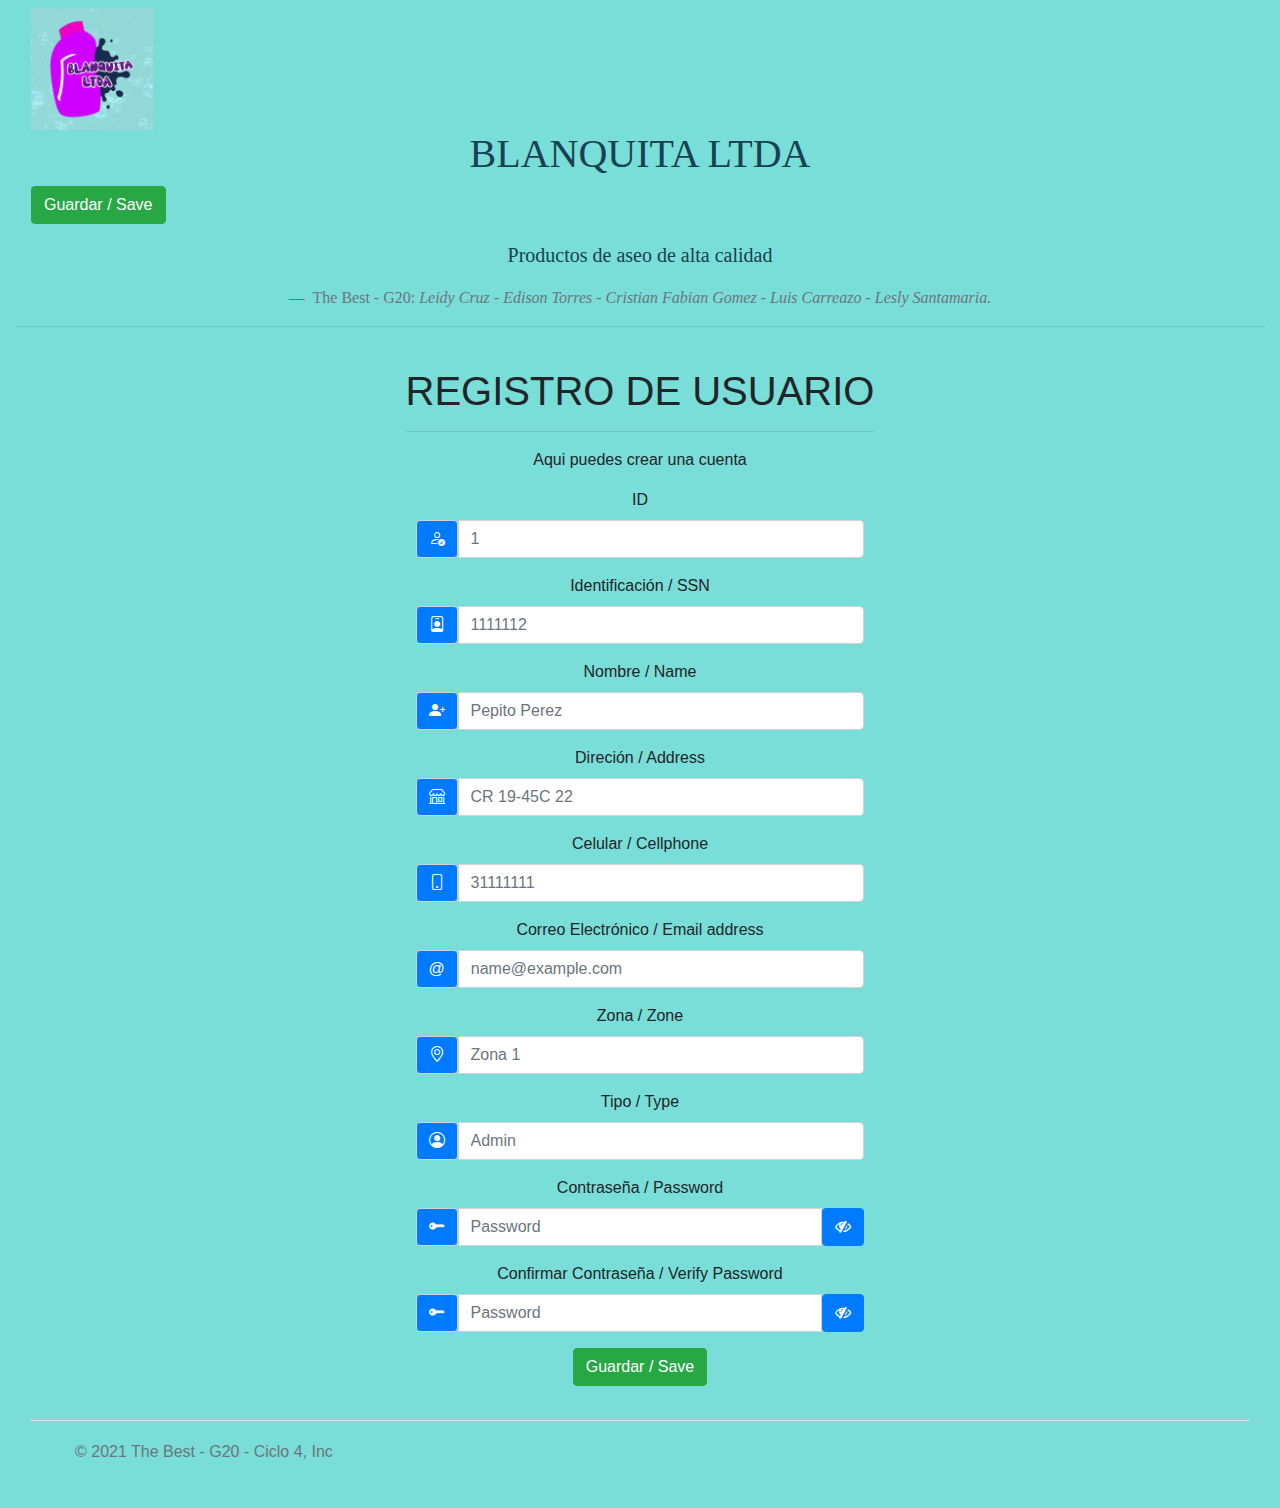
<file: registrarUser.html>
<!DOCTYPE html>
<!--
To change this license header, choose License Headers in Project Properties.
To change this template file, choose Tools | Templates
and open the template in the editor.
-->
<html lang="en">
<head>
    <meta charset="UTF-8">
    <meta http-equiv="X-UA-Compatible" content="IE=edge">
    <meta name="viewport" content="width=device-width, initial-scale=1.0">
    <title>Blanquita LTDA - Registro</title>
    <link href="https://cdn.jsdelivr.net/npm/bootstrap@5.1.3/dist/css/bootstrap.min.css" rel="stylesheet" integrity="sha384-1BmE4kWBq78iYhFldvKuhfTAU6auU8tT94WrHftjDbrCEXSU1oBoqyl2QvZ6jIW3" crossorigin="anonymous">
    <link href="//maxcdn.bootstrapcdn.com/bootstrap/4.1.1/css/bootstrap.min.css" rel="stylesheet" id="bootstrap-css" />
    <link rel="stylesheet" href="https://cdnjs.cloudflare.com/ajax/libs/font-awesome/4.7.0/css/font-awesome.min.css">
    <link rel="stylesheet" href="style/index.css">
    <link rel="stylesheet" href="https://cdn.jsdelivr.net/npm/bootstrap-icons@1.5.0/font/bootstrap-icons.css">
    <link rel="stylesheet" href="https://fonts.googleapis.com/css?family=Sofia">
    <script src="//maxcdn.bootstrapcdn.com/bootstrap/4.1.1/js/bootstrap.min.js"></script>
    <script src="//cdnjs.cloudflare.com/ajax/libs/jquery/3.2.1/jquery.min.js"></script>
    <script src="https://ajax.googleapis.com/ajax/libs/jquery/3.3.1/jquery.min.js"></script> 
    <script src="https://code.jquery.com/jquery-3.6.0.min.js" integrity="sha256-/xUj+3OJU5yExlq6GSYGSHk7tPXikynS7ogEvDej/m4=" crossorigin="anonymous"></script>
    <script src="js/administradorUser.js"></script>
    <link rel="shortcut icon" href="image/Logo_Blanquita.jpg">
</head>
<body>
    <div class="container-fluid vh-100">
    <nav class="navbar">
        <img src="image/Logo_Blanquita.jpg" class="card-img-top-left" style="max-width: 10%" alt="Logo Blanquita">
        <div class="container d-flex justify-content-center " id= "top">
            <p>
                <h1 class="title-center " id="tittle">BLANQUITA LTDA</h1>
            </p>
        </div>
        <div id= "guardar1" class= "d-grid d-md-flex justify-content-md-end">
            <button type ="button" class="btn btn-success" id="guardar" onclick="validarRegistro()">Guardar / Save</button>
        </div>
    </nav>
    <nav class="navbar-center" id= "top">
        <div class="pt-2">
            <figure class="text-center">
                <blockquote class="navbar-footer">
                    <p class="text">Productos de aseo de alta calidad</h2></p>
                </blockquote>
                <figcaption class="blockquote-footer">
                    The Best - G20: <cite title="Source Title">Leidy Cruz - Edison Torres - Cristian Fabian Gomez - Luis Carreazo - Lesly Santamaria.</cite>
                </figcaption>
            </figure>
        </div>
    </nav>
    <hr/>
    <div class="container-fluid vh-100 " style="margin-top: 20x;" >
        <div class="container d-flex justify-content-center" style="margin-top: 20px;">
            <div class="rounded d-flex justify-content-center" >
                <div class="col-md-12 col-sm-50 shadow-lg">
                    <div class="text-center" style="margin-top: 20px;">
                            <h1 class="title-center">REGISTRO DE USUARIO</h1>
                        <hr/>
                        <p>Aqui puedes crear una cuenta</p>
                    </div>
                    <div class="datos" style="margin-top: 10px; margin: 10px;">
                        <div class="text-center">
                            <form action="" id="crearCuenta">
                                <div class="row">
                                    <div class="col">
                                        <div class="mb-1">
                                            <label class="form-label">ID</label>
                                            <div class=" input-group mb-3">
                                                <span class="input-group-text bg-primary"><i class="bi bi-person-check text-white"></i></span>
                                                <input type="text" class="form-control" id="id" placeholder="1">
                                            </div>
                                        </div>
                                        <div class="mb-1">
                                            <label class="form-label">Identificación / SSN</label>
                                            <div class=" input-group mb-3">
                                                <span class="input-group-text bg-primary"><i class="bi bi-person-badge text-white"></i></span>
                                                <input type="text" class="form-control" id="ssn" placeholder="1111112">
                                            </div>
                                        </div>
                                        <div class="mb-1">
                                            <label class="form-label">Nombre / Name</label>
                                            <div class=" input-group mb-3">
                                                <span class="input-group-text bg-primary"><i class="bi bi-person-plus-fill text-white"></i></span>
                                                <input type="text" class="form-control" id="nameU" placeholder="Pepito Perez">
                                            </div>
                                        </div>
                                        <div class="mb-1">
                                            <label class="form-label">Direción / Address</label>
                                            <div class=" input-group mb-3">
                                                <span class="input-group-text bg-primary"><i class="bi bi-shop text-white"></i></span>
                                                <input type="text" class="form-control" id="address" placeholder="CR 19-45C 22">
                                            </div>
                                        </div>
                                        <div class="mb-1">
                                            <label class="form-label">Celular / Cellphone</label>
                                            <div class=" input-group mb-3">
                                                <span class="input-group-text bg-primary"><i class="bi bi-phone text-white"></i></span>
                                                <input type="text" class="form-control" id="cellPhone" placeholder="31111111">
                                            </div>
                                        </div>
                                    </div>
                                </div> 
                                <div class="row">
                                    <div class="col">
                                        <div class="mb-1">
                                            <label for="exampleInputEmail1" class="form-label">Correo Electrónico / Email address</label>
                                            <div class=" input-group mb-3">
                                                <span class="input-group-text text-white bg-primary">@</span>
                                                <input type="email" class="form-control" id="emailC" aria-describedby="emailHelp" placeholder="name@example.com">
                                            </div>
                                        </div>
                                        <div class="mb-1">
                                            <label for="exampleInputEmail1" class="form-label">Zona / Zone</label>
                                            <div class=" input-group mb-3">
                                                <span class="input-group-text bg-primary"><i class="bi bi-geo-alt text-white"></i></span>                                        
                                                <input type="text" class="form-control" id="zone"  placeholder="Zona 1">
                                            </div>
                                        </div>
                                        <div class="mb-1">
                                            <label for="exampleInputEmail1" class="form-label">Tipo / Type</label>
                                            <div class=" input-group mb-3">
                                                <span class="input-group-text bg-primary"><i class="bi bi-person-circle text-white"></i></span>
                                                <input type="text" class="form-control" id="type" placeholder="Admin">
                                            </div>
                                        </div>
                                        <div class="mb-1">
                                            <label for="exampleInputPassword1" class="form-label">Contraseña / Password</label>
                                            <div class=" input-group mb-3">
                                                <span class="input-group-text bg-primary"><i class="bi bi-key-fill text-white"></i></span>
                                                <input type="password" class="form-control" id="passwordC" placeholder="Password">
                                                <button id="show_password" class="btn btn-primary" type="button" onclick="mostrarPassword()"><span class="fa fa-eye-slash icon"></span></button>
                                            </div>
                                        </div>
                                        <div class="mb-1">
                                            <label for="exampleInputPassword1" class="form-label">Confirmar Contraseña / Verify Password</label>
                                            <div class=" input-group mb-3">
                                                <span class="input-group-text bg-primary"><i class="bi bi-key-fill text-white"></i></span>
                                                <input type="password" class="form-control" id="passwordCC" placeholder="Password">
                                                <button id="show_password2" class="btn btn-primary" type="button" onclick="mostrarPasswordVerification()"><span class="fa fa-eye-slash icon"></span></button>
                                            </div>
                                        </div>
                                    </div>
                                </div>
                                <div>
                                    <button type ="button" class="btn btn-success" id="guardar" onclick="validarRegistro()">Guardar / Save</button>
                                </div>
                            </form>
                        </div>
                    </div>
                </div>
            </div>
        </div>
        <footer class="footer d-flex flex-wrap justify-content-between align-items-center py-3 my-4 border-top">
            <div class="col-md-4 d-flex align-items-center">
                <a href="/" class="mb-3 me-2 mb-md-0 text-muted text-decoration-none lh-1">
                    <svg class="bi" width="30" height="24">
                    <use xlink:href="#bootstrap" />
                    </svg>
                </a>
                <span class="text-muted">&copy; 2021 The Best - G20 - Ciclo 4, Inc</span>
            </div>
        </footer> 
    </div>
</body>
</html>
</file>
<file: style/index.css>
body {
    background-color: rgb(121, 221, 216);
    background-size: 100% 100%;
    
  }

.navbar .container #logo {
    width: 800px;
    height: 150px;
    background: url(./logo.jpg) 0 0;
  }

.container-fluid .navbar .container #tittle{
    font-family: "Lucida Handwriting", Fantasy;
    font-size: 40px;
    color: rgb(22, 66, 83);
}

.container-fluid .navbar #login1 {
  font-family: "Lucida Handwriting", Fantasy;
  font-size: 18px;
}

.container-fluid .pt-2{
    font-family: "Lucida Handwriting", Fantasy;
    font-size: 20px;
    color: rgb(22, 66, 83);
}

.container-fluid .container .rounded .col-md-4 .container .pt-3 .col .card{
  font-family: "Lucida Handwriting",Fantasy;
  font-size: 15px;
}
</file>
